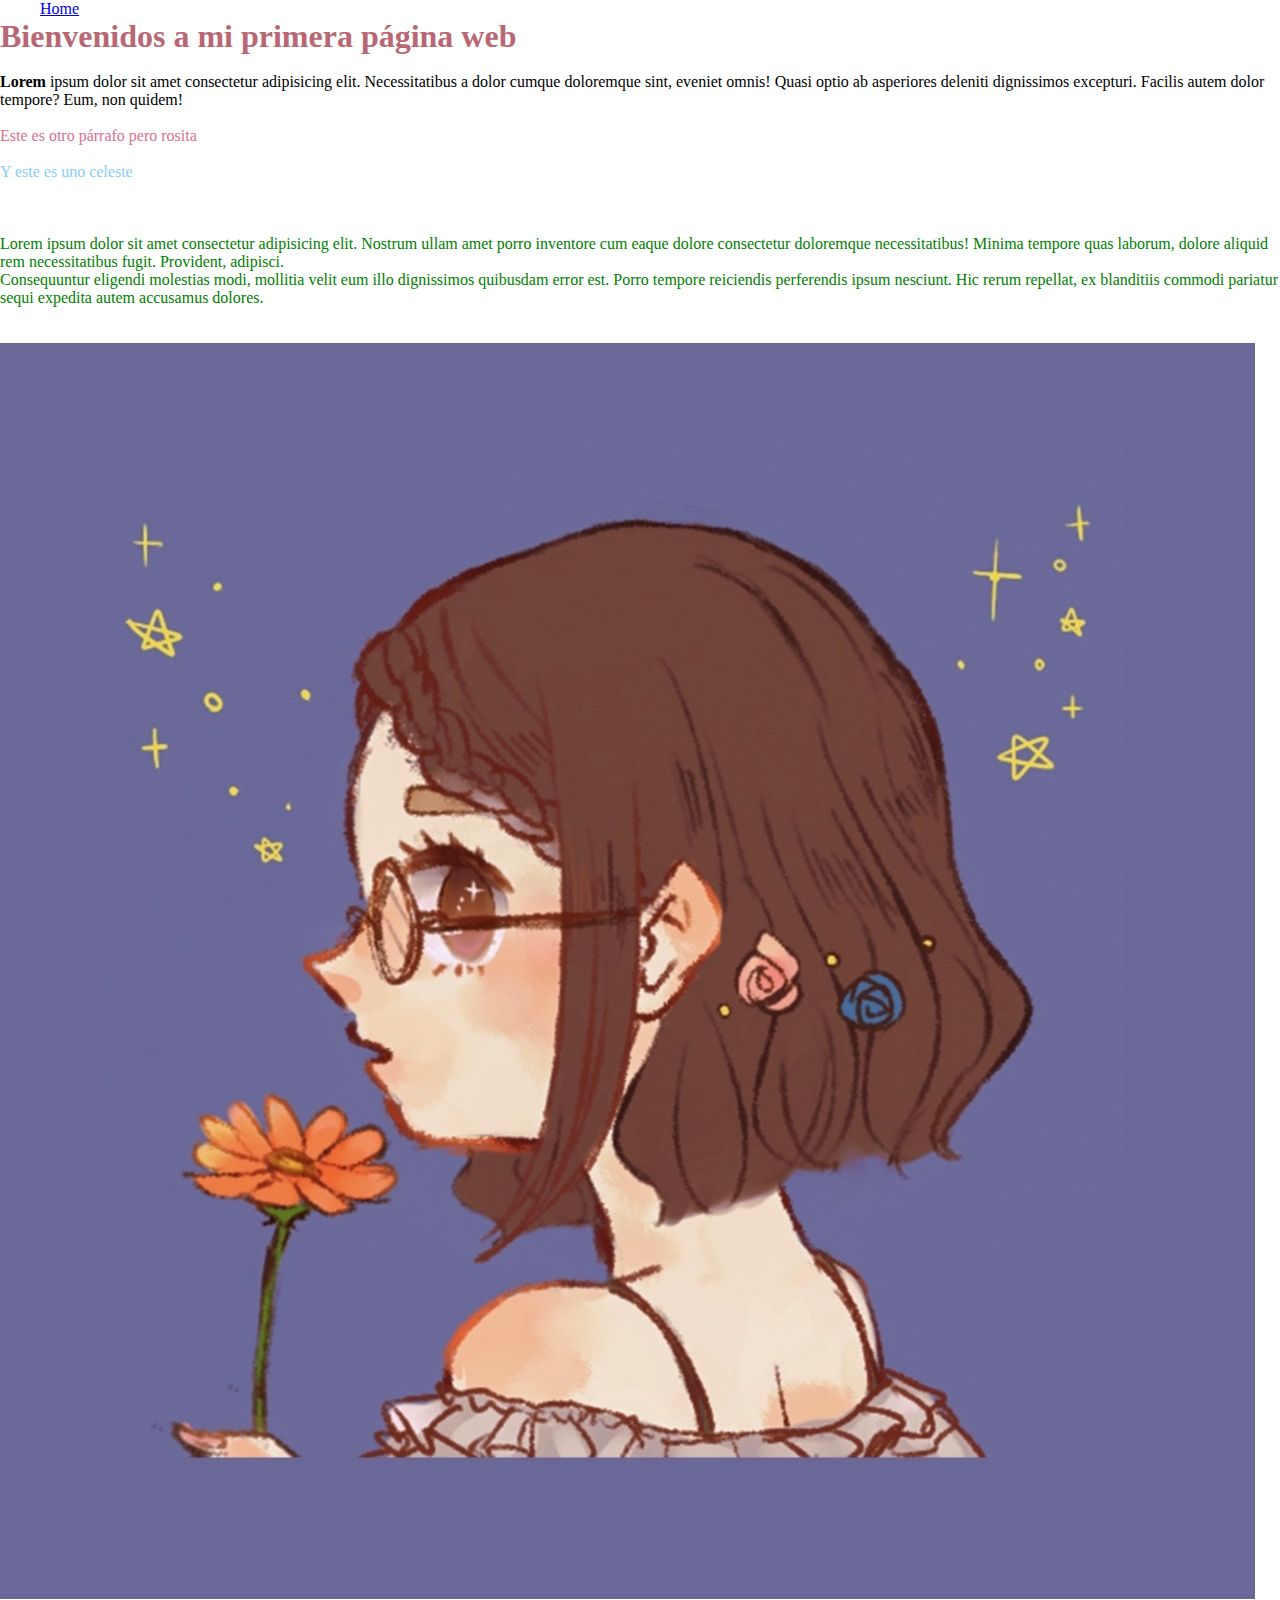
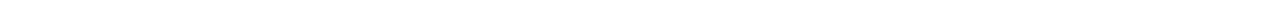
<file: index.html>
<!DOCTYPE html>
<html lang="en">
<head>
    <meta charset="UTF-8">
    <meta http-equiv="X-UA-Compatible" content="IE=edge">
    <meta name="viewport" content="width=device-width, initial-scale=1.0">
    <title>Bienvenidos</title>
    <link rel="stylesheet" href="./css/styles.css">
</head>
<body>
    <header>
        <ul>
            <li><a href="#">Home</a></li>
        </ul>
    </header>
    <main>
        <h1>Bienvenidos a mi primera página web</h1>
        <br>
        <p><strong>Lorem</strong> ipsum dolor sit amet consectetur adipisicing elit. Necessitatibus a dolor cumque doloremque sint, eveniet omnis! Quasi optio ab asperiores deleniti dignissimos excepturi. Facilis autem dolor tempore? Eum, non quidem!</p>
        <br>

        <p id="parrafoRosa">Este es otro párrafo pero rosita</p>
        <br>
        <p id="parrafoCeleste">Y este es uno celeste</p>
        <br>
        <br>
        <br>
        <p class="textoVerde">Lorem ipsum dolor sit amet consectetur adipisicing elit. Nostrum ullam amet porro inventore cum eaque dolore consectetur doloremque necessitatibus! Minima tempore quas laborum, dolore aliquid rem necessitatibus fugit. Provident, adipisci.</p>
        <p class="textoVerde">Consequuntur eligendi molestias modi, mollitia velit eum illo dignissimos quibusdam error est. Porro tempore reiciendis perferendis ipsum nesciunt. Hic rerum repellat, ex blanditiis commodi pariatur sequi expedita autem accusamus dolores.</p>
        <br>
        <br>
        <img src="./imagenes/icono.jpg" alt="kar">
    </main>
   
</body>
</html>
</file>
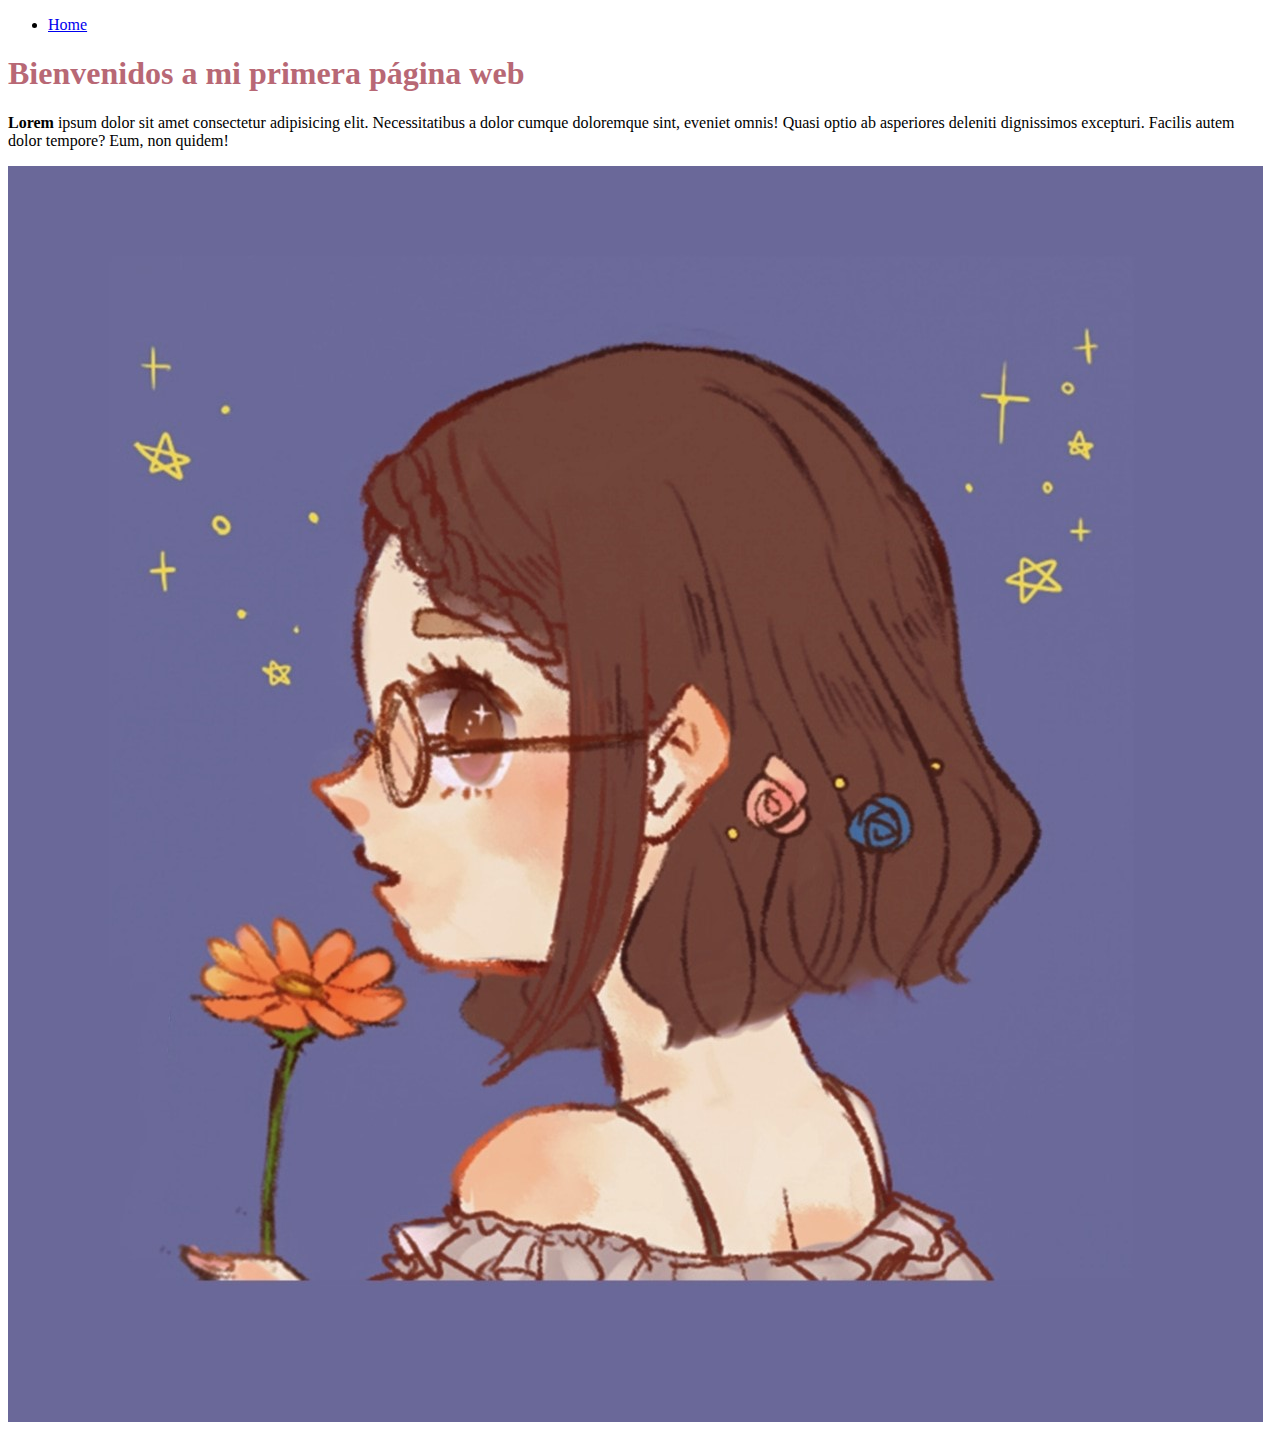
<file: css-interno.html>
<!DOCTYPE html>
<html lang="en">
<head>
    <meta charset="UTF-8">
    <meta http-equiv="X-UA-Compatible" content="IE=edge">
    <meta name="viewport" content="width=device-width, initial-scale=1.0">
    <title>Bienvenidos</title>
</head>
<body>
    <header>
        <ul>
            <li><a href="#">Home</a></li>
        </ul>

        <style>
            h1{
                color: rgb(184, 104, 117);
            }
        </style>
    </header>
    <main>
        <h1>Bienvenidos a mi primera página web</h1>
        <p><strong>Lorem</strong> ipsum dolor sit amet consectetur adipisicing elit. Necessitatibus a dolor cumque doloremque sint, eveniet omnis! Quasi optio ab asperiores deleniti dignissimos excepturi. Facilis autem dolor tempore? Eum, non quidem!</p>

        <img src="./imagenes/icono.jpg" alt="kar">
    </main>
   
</body>
</html>
</file>
<file: css/styles.css>
*{
    list-style: none;
    margin: 0;

}
h1{
    color: rgb(184, 104, 117);
}

#parrafoRosa{
    color: palevioletred;
}

#parrafoCeleste{
    color: lightskyblue
}

.textoVerde{
    color: green;
}
</file>
